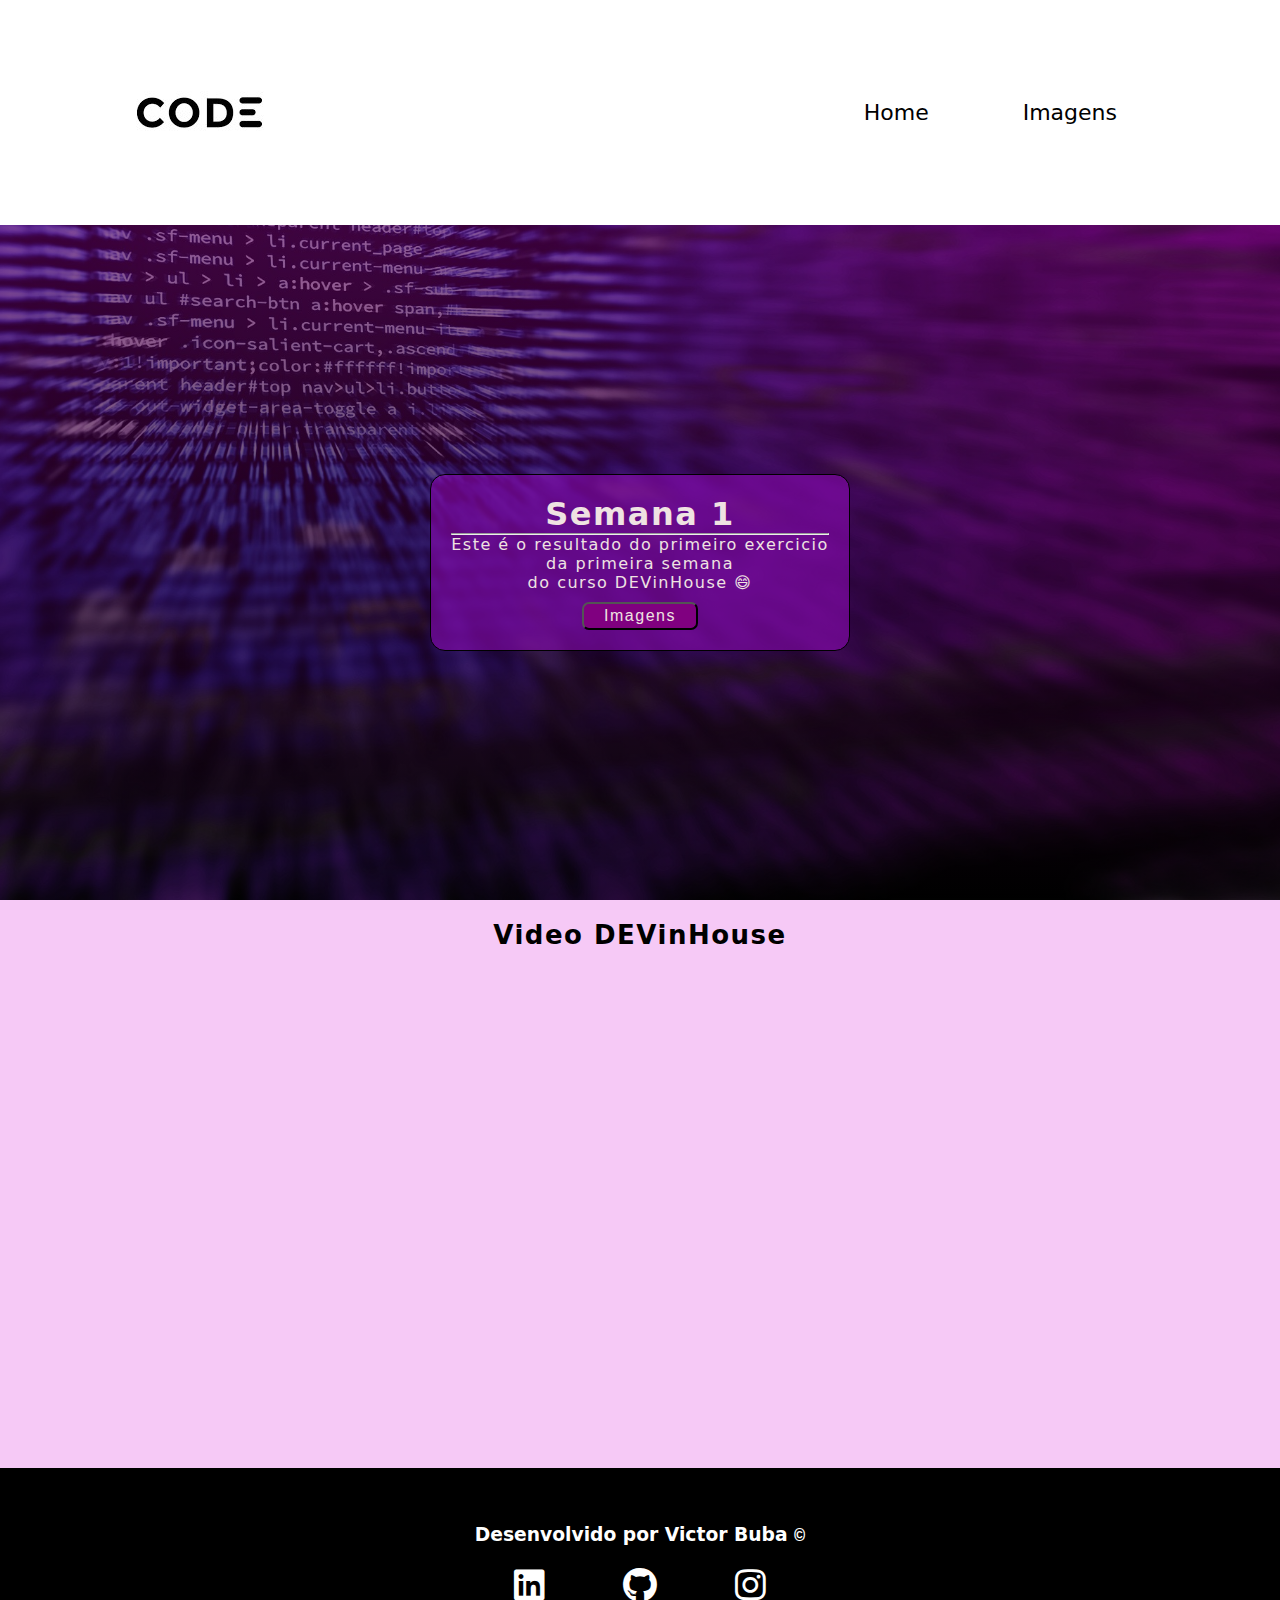
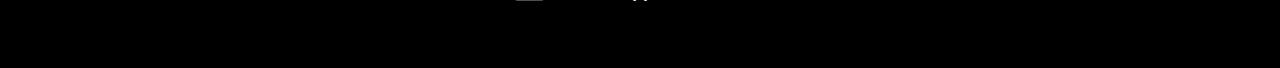
<file: index.html>
<!DOCTYPE html>
<html lang="pt-bt">
  <head>
    <meta charset="UTF-8" />
    <meta http-equiv="X-UA-Compatible" content="IE=edge" />
    <meta name="viewport" content="width=device-width, initial-scale=1.0" />
    <title>DEVinHouse</title>

    <link
      rel="shortcut icon"
      href="./imagens/favicon.ico"
      type="image/x-icon"
    />
    <link
      rel="stylesheet"
      href="./fontawesome-free-6.1.1-web/fontawesome-free-6.1.1-web/css/all.min.css"
    />
    <link rel="stylesheet" href="./style.css" />
  </head>
  <body>
    <!-- Start of Nav Bar -->
    <nav class="row">
      <div class="img-container colon">
        <img src="./imagens/transferir.jpg" alt="logo" class="logo" />
      </div>
      <ul class="colon">
        <li><a href="./index.html">Home</a></li>
        <li><a href="./images.html">Imagens</a></li>
      </ul>
    </nav>
    <!-- End of Nav Bar -->
    <!-- Start of Main Section -->
    <main>
      <!-- Start of content center -->
      <div class="content-container">
        <div class="content-center">
          <h1>semana 1</h1>
          <span class="linha"><hr /></span>
          <p>
            Este é o resultado do primeiro exercicio <br />
            da primeira semana <br />
            do curso DEVinHouse &#128516;
          </p>
          <button class="btn"><a href="./images.html">imagens</a></button>
        </div>
      </div>
      <!-- End of content center -->
      <div class="video-container">
        <h3>Video DEVinHouse</h3>

        <iframe
          width="824"
          height="464"
          src="https://www.youtube.com/embed/VfKrzRZVxgQ"
          title="DEVinHouse Masterclass - Lucas Montano"
          frameborder="0"
          allow="accelerometer; autoplay; clipboard-write; encrypted-media; gyroscope; picture-in-picture"
          allowfullscreen
        ></iframe>
      </div>
    </main>
    <!-- End of Main Section -->
    <!-- Footer -->
    <footer>
      <div class="footer-center">
        <h3>Desenvolvido por Victor Buba <span class="copy"> &copy;</span></h3>
        <!-- Social Media Icons -->
        <ul class="icons">
          <!-- Single Icon -->

          <li>
            <a href="https://www.linkedin.com/in/victor-buba/" target="_blank">
              <i class="fa-brands fa-linkedin"></i>
            </a>
          </li>
          <!-- End of Single Icon -->
          <!-- Single Icon -->
          <li>
            <a href="https://github.com/buba-vms" target="_blank">
              <i class="fa-brands fa-github"></i>
            </a>
          </li>
          <!-- End of Single Icon -->
          <!-- Single Icon -->
          <li>
            <a href="#">
              <i class="fa-brands fa-instagram"></i>
            </a>
          </li>
          <!-- End of Single Icon -->
        </ul>
      </div>
    </footer>
    <!-- End of footer -->
  </body>
</html>
</file>
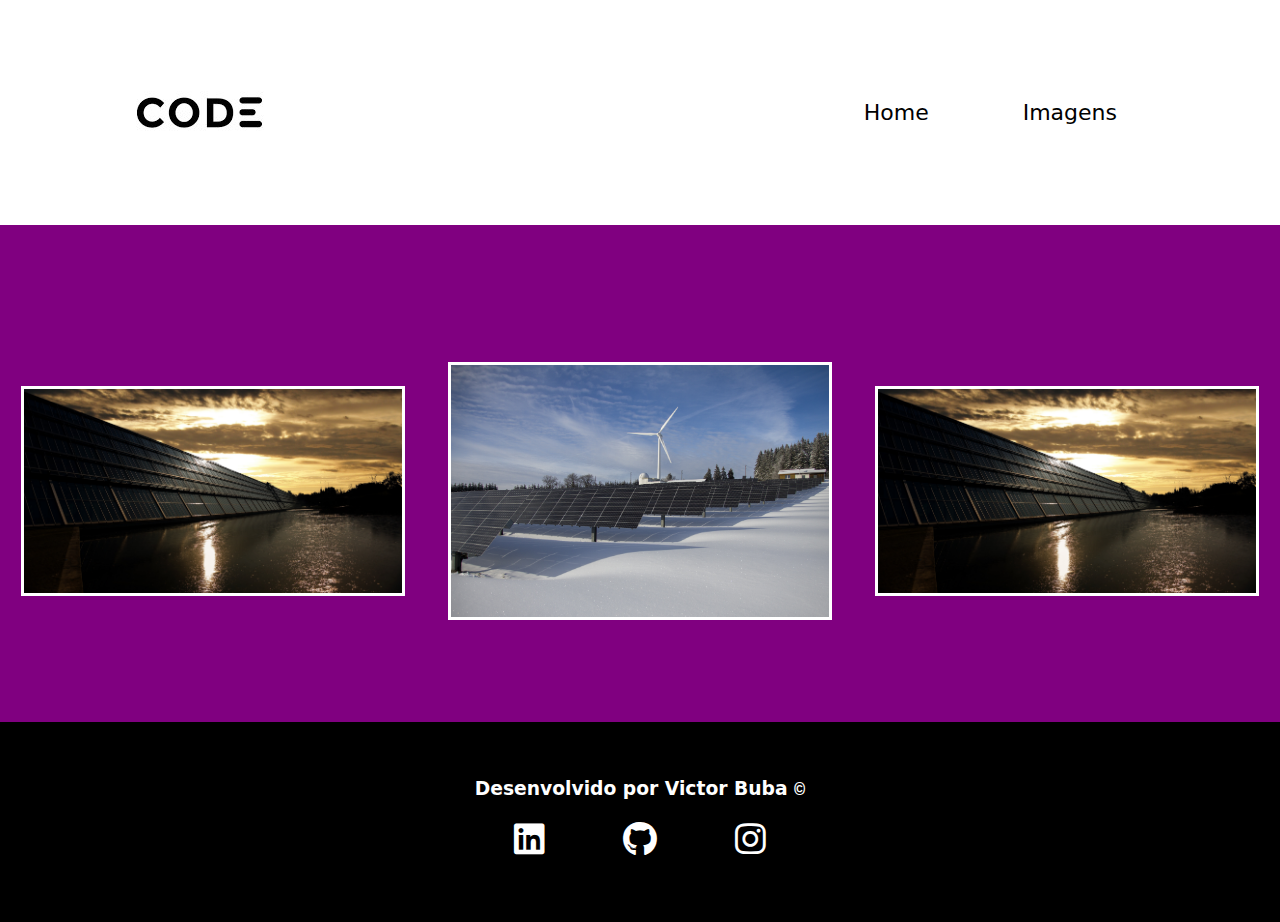
<file: images.html>
<!DOCTYPE html>
<html lang="pt-bt">
  <head>
    <meta charset="UTF-8" />
    <meta http-equiv="X-UA-Compatible" content="IE=edge" />
    <meta name="viewport" content="width=device-width, initial-scale=1.0" />
    <title>DEVinHouse</title>

    <link
      rel="shortcut icon"
      href="./imagens/favicon.ico"
      type="image/x-icon"
    />
    <link
      rel="stylesheet"
      href="./fontawesome-free-6.1.1-web/fontawesome-free-6.1.1-web/css/all.min.css"
    />
    <link rel="stylesheet" href="./style.css" />
  </head>
  <body>
    <!-- Start of Nav Bar -->
    <nav class="row">
      <div class="img-container colon">
        <img src="./imagens/transferir.jpg" alt="logo" class="logo" />
      </div>
      <ul class="colon">
        <li><a href="./index.html">Home</a></li>
        <li><a href="./images.html">Imagens</a></li>
      </ul>
    </nav>
    <!-- End of Nav Bar -->
    <!-- Start of Main -->
    <main id="images-main">
      <div class="images-container">
        <div class="image-container">
          <img src="./imagem01.jpg" alt="" />
        </div>
        <div class="image-container">
          <img src="./imagem03.jpg" alt="" />
        </div>
        <div class="image-container">
          <img src="./imagem01.jpg" alt="" />
        </div>
      </div>
    </main>
    <!-- End of Main -->
    <!-- Footer -->
    <footer>
      <div class="footer-center">
        <h3>Desenvolvido por Victor Buba <span class="copy"> &copy;</span></h3>
        <!-- Social Media Icons -->
        <ul class="icons">
          <!-- Single Icon -->

          <li>
            <a href="https://www.linkedin.com/in/victor-buba/" target="_blank">
              <i class="fa-brands fa-linkedin"></i>
            </a>
          </li>
          <!-- End of Single Icon -->
          <!-- Single Icon -->
          <li>
            <a href="https://github.com/buba-vms" target="_blank">
              <i class="fa-brands fa-github"></i>
            </a>
          </li>
          <!-- End of Single Icon -->
          <!-- Single Icon -->
          <li>
            <a href="#">
              <i class="fa-brands fa-instagram"></i>
            </a>
          </li>
          <!-- End of Single Icon -->
        </ul>
      </div>
    </footer>
    <!-- End of footer -->
  </body>
</html>
</file>
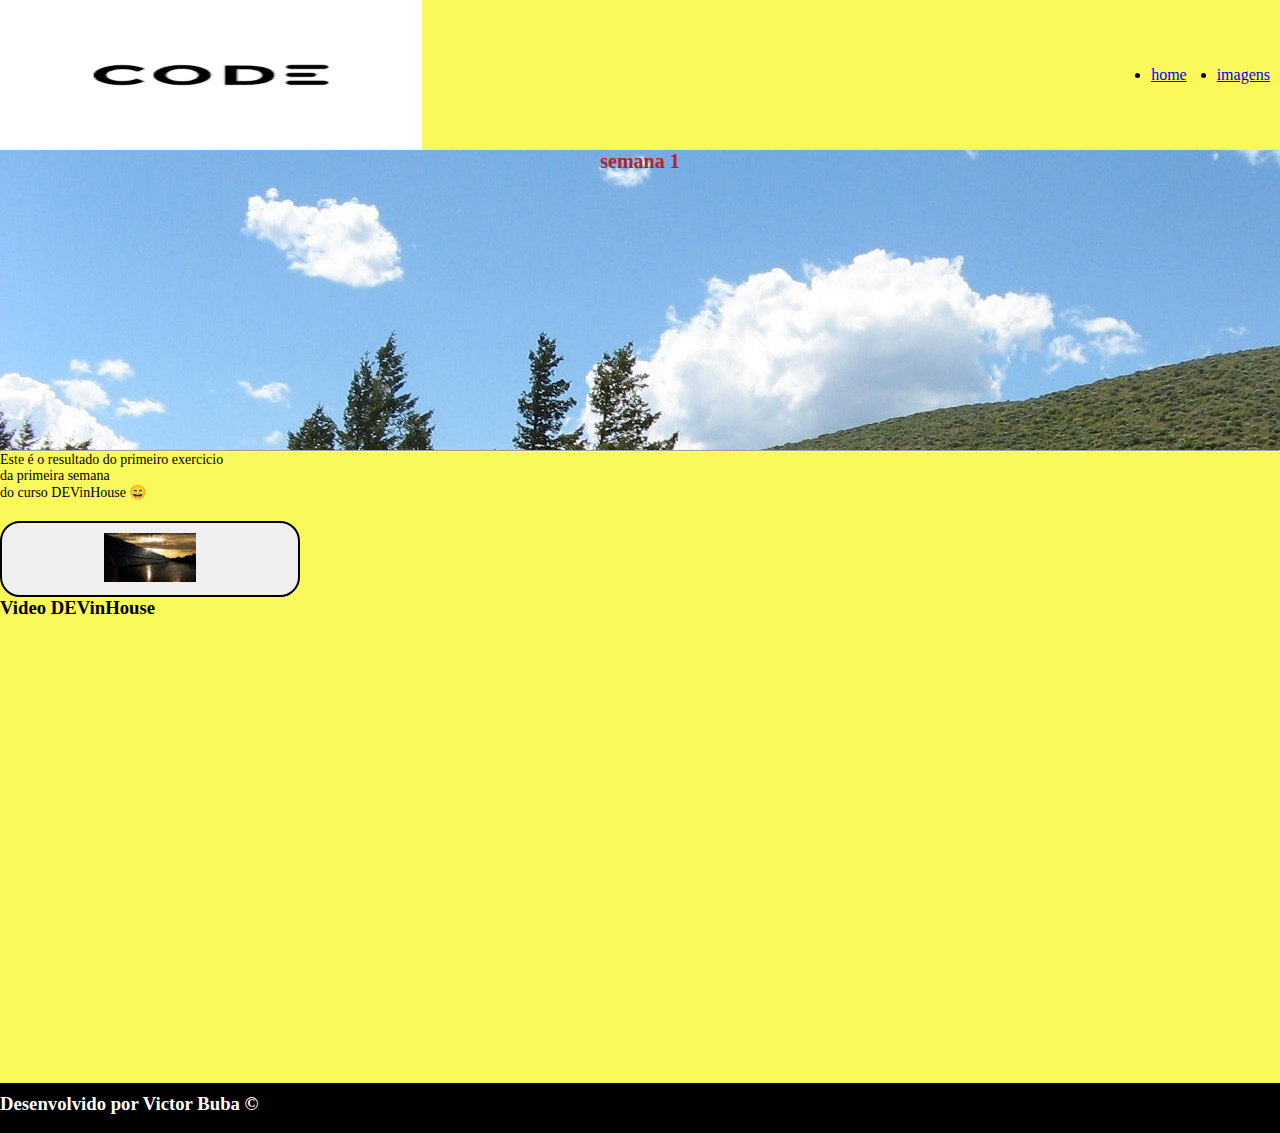
<file: index-beta.html>
<!DOCTYPE html>
<html lang="pt-br">
  <head>
    <meta charset="UTF-8" />
    <meta http-equiv="X-UA-Compatible" content="IE=edge" />
    <meta name="viewport" content="width=device-width, initial-scale=1.0" />
    <title>DEVinHouse - Ex01</title>

    <link
      rel="shortcut icon"
      href="./imagens/favicon.ico"
      type="image/x-icon"
    />
    <link rel="stylesheet" href="style1.css" />
  </head>
  <body>
    <nav>
      <img src="./imagens/transferir.png" alt="" />
      <ul>
        <li>
          <a href="./index-beta.html">home</a>
        </li>
        <li><a href="./imagens-beta.html">imagens</a></li>
      </ul>
    </nav>
    <h1>semana 1</h1>
    <hr />
    <p>
      Este é o resultado do primeiro exercicio <br />
      da primeira semana <br />
      do curso DEVinHouse &#128516;
    </p>
    <button>
      <a href="./imagens.html"
        ><img src="./imagem01.jpg" alt="imagem_do_botão"
      /></a>
    </button>

    <h3>Video DEVinHouse</h3>
    <iframe
      width="824"
      height="464"
      src="https://www.youtube.com/embed/VfKrzRZVxgQ"
      title="DEVinHouse Masterclass - Lucas Montano"
      frameborder="0"
      allow="accelerometer; autoplay; clipboard-write; encrypted-media; gyroscope; picture-in-picture"
      allowfullscreen
    ></iframe>

    <footer id="footer">
      <h3>Desenvolvido por Victor Buba &copy;</h3>
    </footer>
  </body>
</html>
</file>
<file: style.css>
/* Global Settings */

* {
  margin: 0;
  padding: 0;
  box-sizing: border-box;
}

img {
  width: 100%;
  display: block;
}

body {
  font-family: system-ui, -apple-system, BlinkMacSystemFont, 'Segoe UI', Roboto,
    Oxygen, Ubuntu, Cantarell, 'Open Sans', 'Helvetica Neue', sans-serif;
  min-height: 100vh;
}

h1 {
  letter-spacing: 1.5px;
  text-transform: capitalize;
}

/* nav */

.row {
  display: flex;
  justify-content: space-between;
  width: 80vw;
  max-width: 1370px;
  margin: 0 auto;
  align-items: center;
  height: 25vh;
}

ul {
  display: flex;
  justify-content: space-around;
}

li {
  display: block;
  margin-left: 1.5rem;
  border: none;
  border-radius: 15px;
  padding: 10px 35px;
  font-size: 22px;
  transition: all 0.5s ease-in;
  cursor: pointer;
}

li a {
  color: black;
  text-decoration: none;
  transition: all 0.5s ease-in;
}

li:hover {
  background-color: rgb(0, 0, 0);
}

li:hover a {
  color: white;
}

/* main */

.content-container {
  background: linear-gradient(rgba(128, 0, 128, 0.613), rgb(0, 0, 0, 0.7)),
    url(./imagens/hero.jpg) center/cover no-repeat;
  height: 75vh;
  display: flex;
  align-items: center;
  text-align: center;
  background-attachment: fixed;
}

.content-center {
  margin: 0 auto;
  background-color: rgba(137, 10, 176, 0.614);
  color: rgb(239, 226, 226);
  padding: 20px;
  border: 1.5px solid black;
  border-radius: 15px;
}

.content-center p {
  letter-spacing: 1.5px;
}

.btn {
  margin-top: 10px;
  padding: 3px 20px;
  border-radius: 7px;
  background-color: purple;
  transition: all 0.5s ease;
  cursor: pointer;
}

.btn:hover {
  background-color: rgb(246, 201, 246);
}

.btn:hover a {
  color: black;
}

.btn a {
  font-size: 16px;
  letter-spacing: 1.5px;
  text-decoration: none;
  text-transform: capitalize;
  color: rgb(239, 226, 226);
}

/* Video */

.video-container {
  background-color: rgb(246, 201, 246);
  text-align: center;
}

.video-container h3 {
  font-size: 26px;
  padding-top: 20px;
  margin-bottom: 20px;
  letter-spacing: 1.5px;
}

.footer-center {
  margin: 0 auto;
}

iframe {
  margin-bottom: 30px;
  min-width: 315px;
  max-width: 824px;
  width: 50vw;
}

/* Footer */
footer {
  height: 200px;
  background-color: black;
  color: white;

  display: flex;
  align-items: center;
  position: sticky;
  top: 100%;
}

.footer-center h3 {
  text-align: center;
  padding-bottom: 10px;
}

ul {
  list-style: none;
  text-align: center;
}

ul i {
  color: white;
  font-size: 35px;
  text-align: center;
  transition: all 0.5s ease-in-out;
}
ul i:hover {
  color: rgb(158, 0, 158);
}

footer ul li {
  margin: auto;
}

.copy {
  font-family: 'Courier New', Courier, monospace;
}

/* images */

.images-main {
  width: 100%;
  background-color: black;
  display: flex;
  align-items: center;
}

.images-container {
  background-color: purple;
  min-height: 58vh;
  display: flex;
  flex-direction: column;
  align-items: center;
}

.image-container {
  width: 80vw;
  max-width: 1170px;
  background-color: yellow;
  margin: 0 auto;
  margin-top: 30px;
  margin-bottom: 20px;
}

@media screen and (min-width: 700px) {
  .images-container {
    display: flex;
    flex-direction: row;
    margin-bottom: -25px;
  }

  .image-container {
    width: 30%;
  }

  .image-container {
    border: 3px white solid;
    z-index: 10;
  }
}
</file>
<file: style1.css>
* {
  padding: 0;
  margin: 0;
  box-sizing: border-box;
}

img {
  width: 33%;
}

body {
  background: rgb(249, 249, 92);
  display: flex;
  flex-direction: column;
  min-height: 100vh;
}

h1 {
  font-family: Verdana;
  font-size: 20px;
  color: brown;
  text-align: center;
  background-image: url(./imagens/imagem02.jpg);
  background-repeat: no-repeat;
  height: 300px;
}

h1 img {
  width: 100%;
}

p {
  font-size: 14px;
}

button {
  border-radius: 20px;
  padding: 10px;
  border: solid 2px black;
  margin-top: 20px;
  max-width: 300px;
}

.row {
  display: flex;
}

div .row {
  flex: 33.33%;
}

nav {
  display: flex;
  justify-content: space-between;
}

nav img {
  height: 150px;
}

nav ul {
  display: flex;
  margin-right: 10px;
  align-items: center;
}

nav li {
  margin-left: 30px;
  transition: all 0.3s ease-in-out;
  padding: 40px 0;
}

nav li:hover {
  background-color: yellowgreen;
}

#footer {
  padding: 10px 0px;
  background-color: black;
  color: white;
  height: 50px;
  margin-top: auto;
}
</file>
